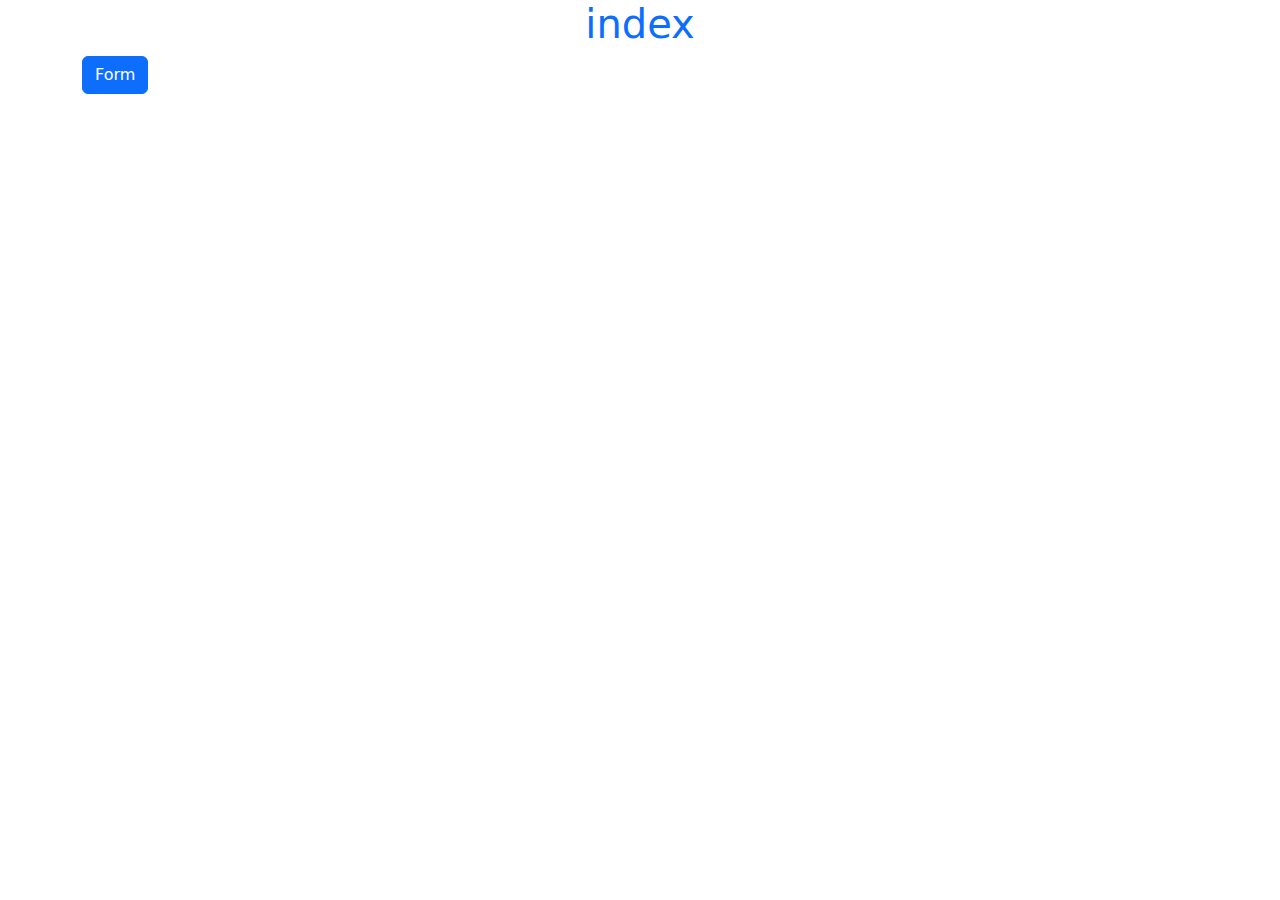
<file: src/main/resources/templates/index.html>
<!doctype html>
<html xmlns:th="http://www.thymeleaf.org">
<head>
  <title>Templates</title>
  <meta charset="utf-8">
  <meta name="viewport" content="width=device-width, initial-scale=1, shrink-to-fit=no">
  <link rel="stylesheet" href="https://cdn.jsdelivr.net/npm/bootstrap@5.0.2/dist/css/bootstrap.min.css">
</head>
<body class="container">
<!--start codes-->

<h1 class="text-center text-primary">index</h1>
<a href="form_post/formvalidation" class="btn btn-primary">Form</a>


<!--ends codes-->
<script src="https://cdn.jsdelivr.net/npm/@popperjs/core@2.9.2/dist/umd/popper.min.js"></script>
<script src=" https://cdn.jsdelivr.net/npm/bootstrap@5.0.2/dist/js/bootstrap.min.js"></script>
</body>
</html>
</file>
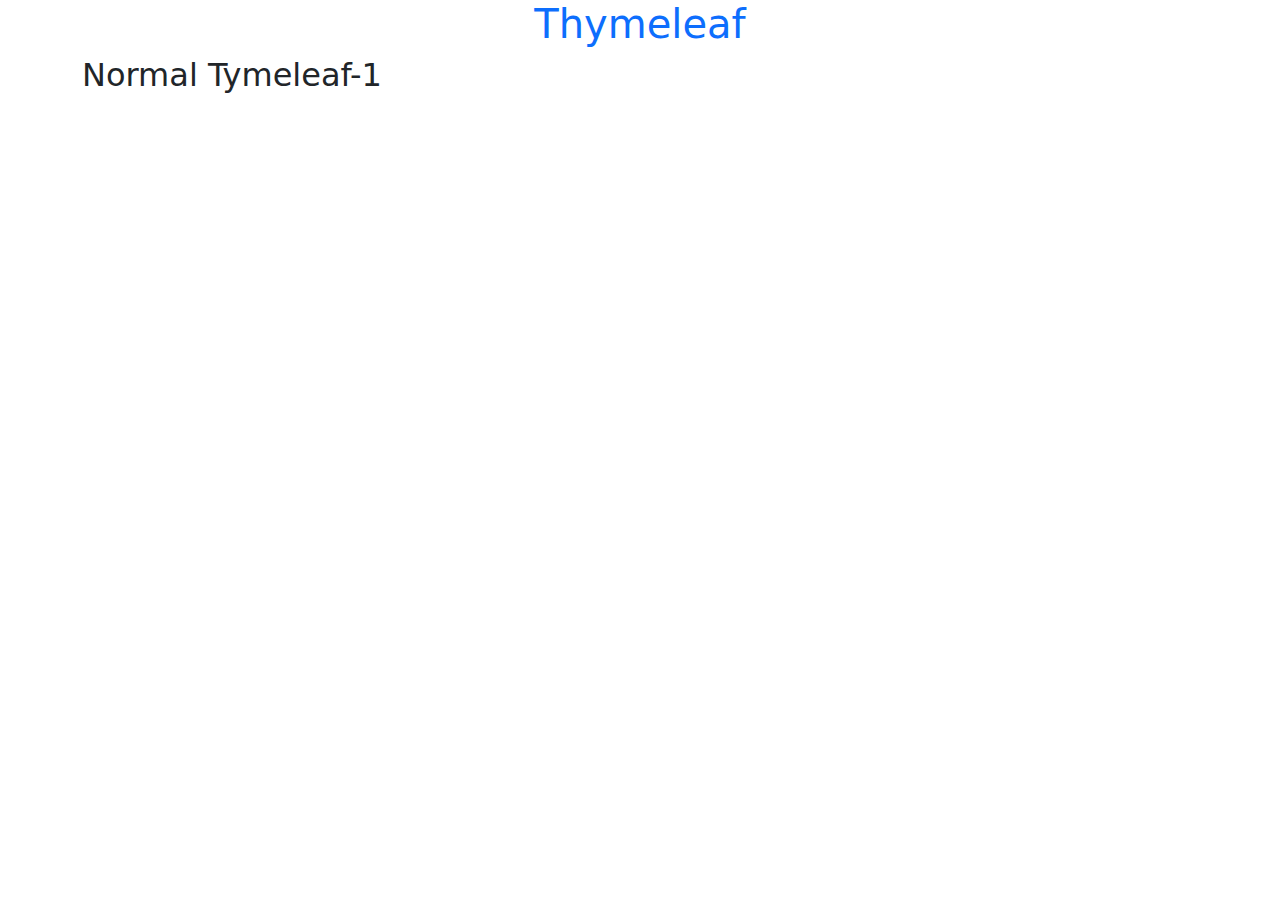
<file: src/main/resources/templates/templates.html>
<!doctype html>
<html xmlns:th="http://www.thymeleaf.org">
<head>
    <title>Templates</title>
    <meta charset="utf-8">
    <meta name="viewport" content="width=device-width, initial-scale=1, shrink-to-fit=no">
    <link rel="stylesheet" href="https://cdn.jsdelivr.net/npm/bootstrap@5.0.2/dist/css/bootstrap.min.css">
</head>
<body class="container">
<!--start codes-->

<h1 class="text-center text-primary">Thymeleaf</h1>
<h2> Normal Tymeleaf-1</h2>
<h2 th:text="'Normal Tymeleaf-1'" > </h2>

<!--ends codes-->
<script src="https://cdn.jsdelivr.net/npm/@popperjs/core@2.9.2/dist/umd/popper.min.js"></script>
<script src=" https://cdn.jsdelivr.net/npm/bootstrap@5.0.2/dist/js/bootstrap.min.js"></script>
</body>
</html>
</file>
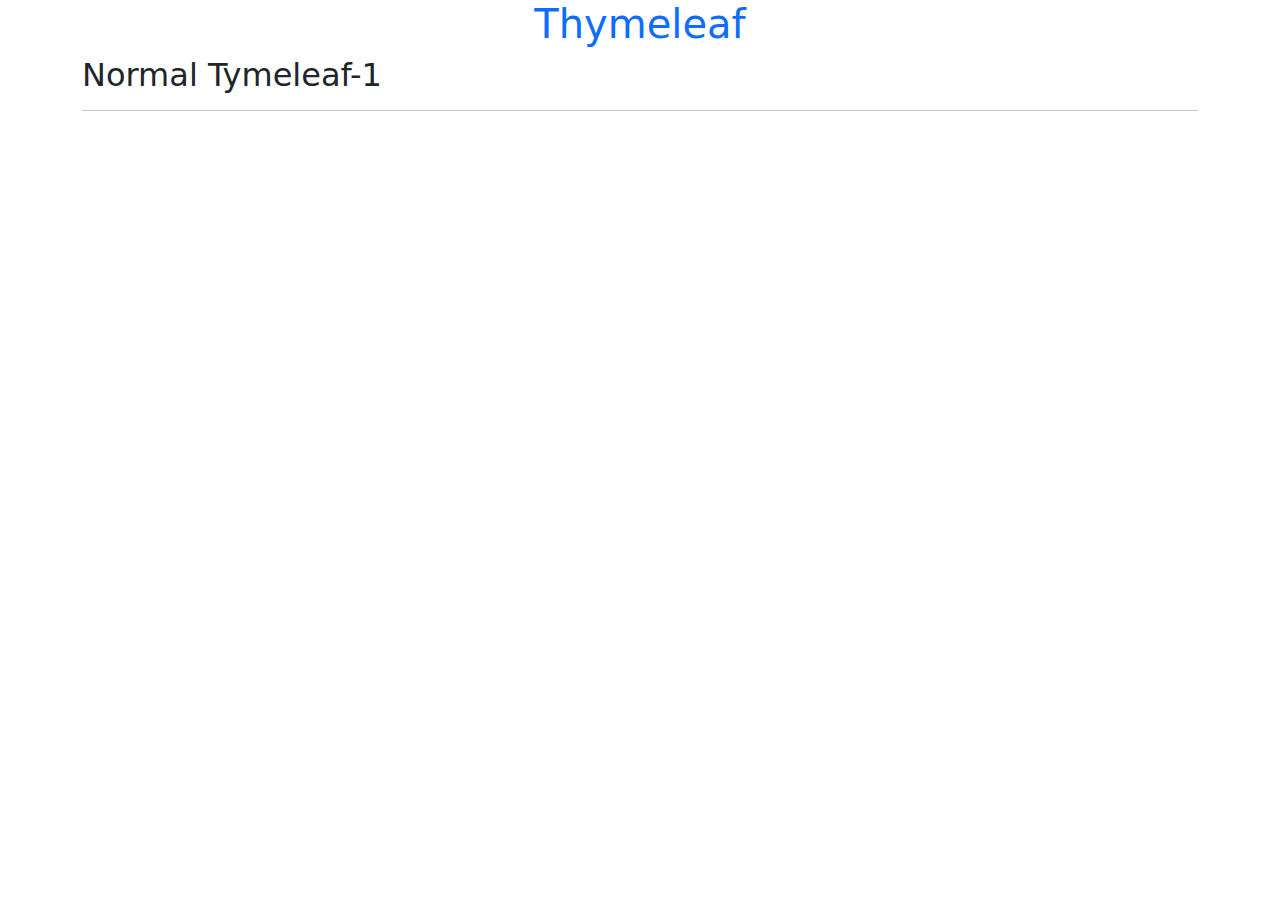
<file: src/main/resources/templates/thymeleaf1.html>
<!doctype html>
<html xmlns:th="http://www.thymeleaf.org">
<head>
    <title>Templates</title>
    <meta charset="utf-8">
    <meta name="viewport" content="width=device-width, initial-scale=1, shrink-to-fit=no">
    <link rel="stylesheet" href="https://cdn.jsdelivr.net/npm/bootstrap@5.0.2/dist/css/bootstrap.min.css">
    <link rel="stylesheet" th:href="@{/css/style.css}">
</head>
<body class="container">
<!--start codes-->

<h1 class="text-center text-primary">Thymeleaf</h1>
<h2> Normal Tymeleaf-1</h2>
<h2 th:text="'thymeleaf Tymeleaf-1'" > </h2>
<hr>
<p th:text="${key_model1}"></p>
<p th:text="${key_model2}"></p>

<!--ends codes-->
<script src="https://cdn.jsdelivr.net/npm/@popperjs/core@2.9.2/dist/umd/popper.min.js"></script>
<script src=" https://cdn.jsdelivr.net/npm/bootstrap@5.0.2/dist/js/bootstrap.min.js"></script>
</body>
</html>
</file>
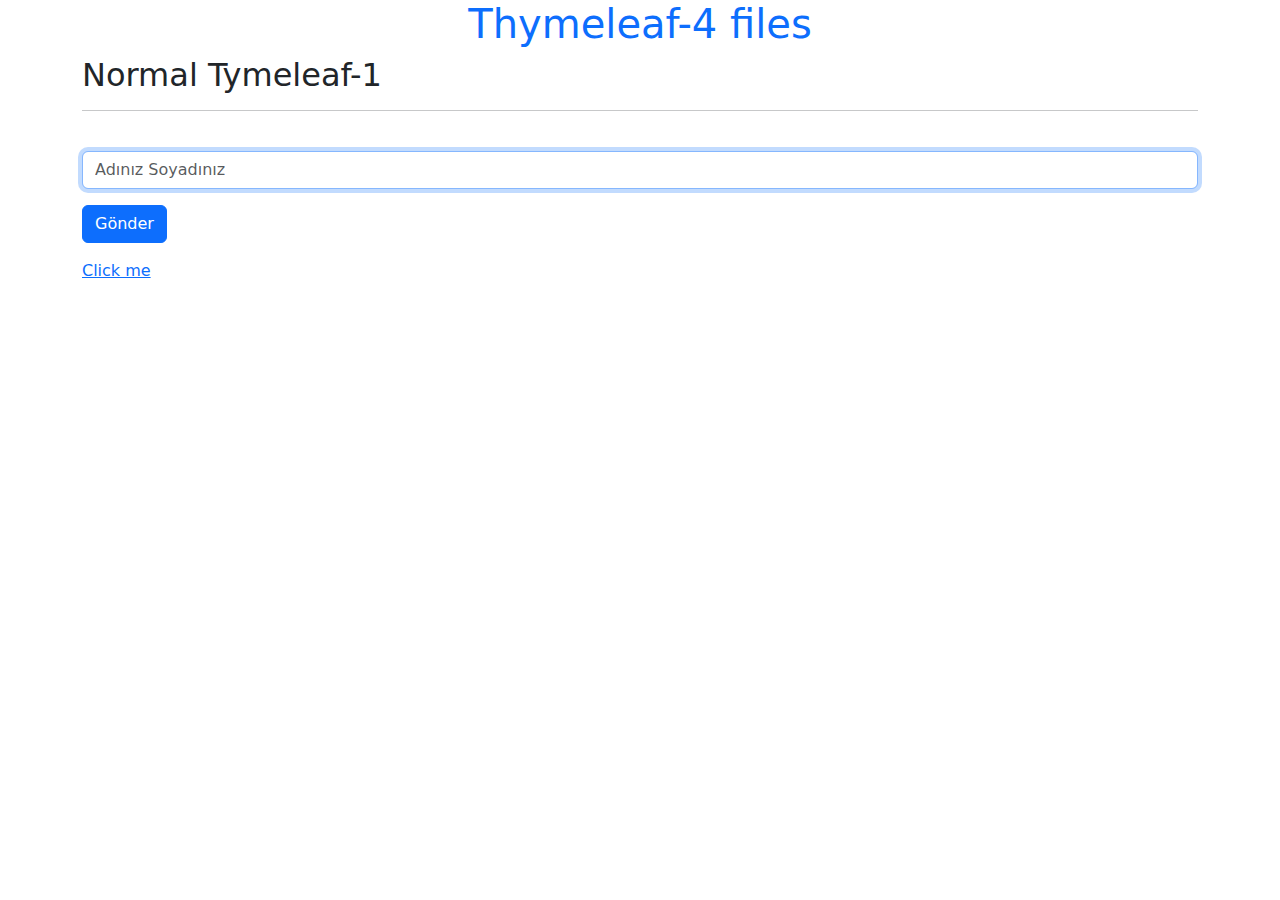
<file: src/main/resources/templates/thymeleaf4.html>
<!doctype html>
<html xmlns:th="http://www.thymeleaf.org">
<head>
    <title>Templates</title>
    <meta charset="utf-8">
    <meta name="viewport" content="width=device-width, initial-scale=1, shrink-to-fit=no">
    <link rel="stylesheet" href="https://cdn.jsdelivr.net/npm/bootstrap@5.0.2/dist/css/bootstrap.min.css">

</head>
<body class="container">
<!--start codes-->

<h1 class="text-center text-primary">Thymeleaf-4 files</h1>
<h2> Normal Tymeleaf-1</h2>
<h2 th:text="'thymeleaf Tymeleaf-1'" > </h2>
<hr>
<p th:text="${key_model1}"></p>
<form action="">
    <div class="form-group">
        <label th:text="#{nameandsurname}" for="name_surname"></label>
        <input type="text" class="form-control" placeholder="Adınız Soyadınız" name="name_surname" autofocus required >
        <button class="btn btn-primary mt-3">Gönder</button>
    </div>
</form>
<p th:text="${key_model2}"></p>

<a href="/thymeleaf2" class="thymeleaf3">Click me</a>

<!--ends codes-->
<script src="https://cdn.jsdelivr.net/npm/@popperjs/core@2.9.2/dist/umd/popper.min.js"></script>
<script src=" https://cdn.jsdelivr.net/npm/bootstrap@5.0.2/dist/js/bootstrap.min.js"></script>
</body>
</html>
</file>
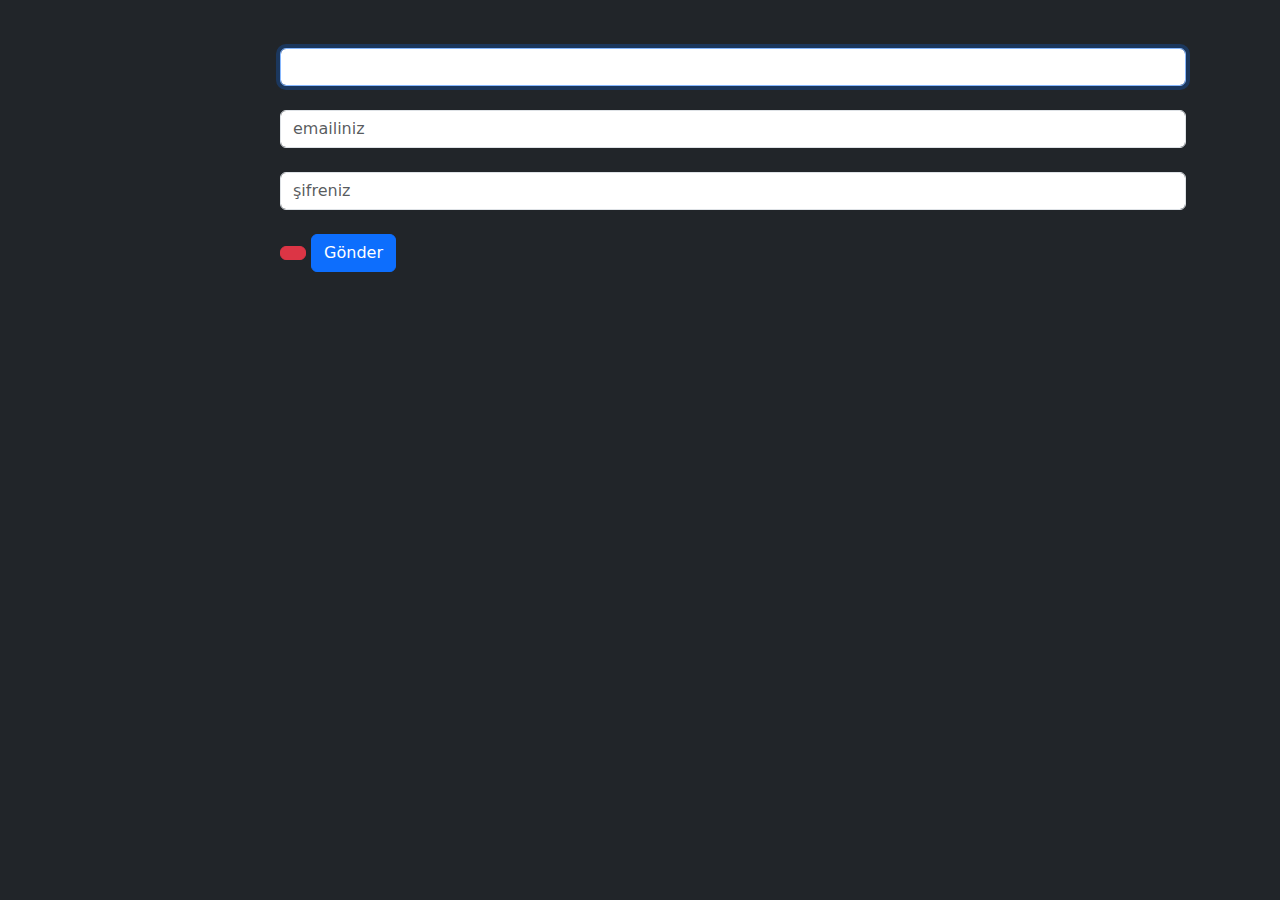
<file: src/main/resources/templates/form_post/formvalidation.html>
<!doctype html>
<html xmlns:th="http://www.thymeleaf.org">
<head>
    <title>Templates</title>
    <meta charset="utf-8">
    <meta name="viewport" content="width=device-width, initial-scale=1, shrink-to-fit=no">
    <link rel="stylesheet" href="https://cdn.jsdelivr.net/npm/bootstrap@5.0.2/dist/css/bootstrap.min.css">
</head>
<body class="container bg-dark text-white">
<!--start codes-->

<p th:text="#{register}" class="display-1 text-uppercase text-center text-primary bordered mt-5"></p>

<form  th:method="post" th:action="@{/form}"  th:object="${cv_teacher}">
    <div class="container">
        <div class="row">

            <div class="col-md-2 mb-2">
                <label th:text="#{nameandsurname}" for="namesurname"></label>
            </div>
            <div class="col-md-10 mb-2">
                <input th:field="*{teacherNameSurname}" type="text" class="form-control" id="namesurname" name="namesurname" autofocus >
                <p class="text-danger" th:if="${#fields.hasErrors('teacherNameSurname')}" th:errors="*{teacherNameSurname}" ></p>
            </div>

            <div class="col-md-2 mb-2">
                <label th:text="#{email}" for="email"></label>
            </div>
            <div class="col-md-10 mb-2">
                <input th:field="*{teacherEmail}" type="text" class="form-control" placeholder="emailiniz" id="email" name="email">
                <p  class="text-danger" th:if="${#fields.hasErrors('teacherEmail')}"  th:errors="*{teacherEmail}" ></p>
            </div>

            <div  class="col-md-2 mb-2">
                <label th:text="#{password}" for="password"></label>
            </div>
            <div class="col-md-10 mb-2">
                <input th:field="*{teacherPassword}" type="password" class="form-control" placeholder="şifreniz" id="password" name="password">
                <p  class="text-danger" th:if="${#fields.hasErrors('teacherPassword')}"  th:errors="*{teacherPassword}" ></p>
            </div>

            <div  class="col-md-2 mb-2">
            </div>
            <div class="col-md-10 mb-2">
                <button th:text="#{clear}" type="reset" class="btn  btn-danger"> </button>
                <button th:text="#{submit}" type="submit" class="btn  btn-primary">Gönder</button>
            </div>
        </div>
    </div>
</form>


<!--ends codes-->
<script src="https://cdn.jsdelivr.net/npm/@popperjs/core@2.9.2/dist/umd/popper.min.js"></script>
<script src=" https://cdn.jsdelivr.net/npm/bootstrap@5.0.2/dist/js/bootstrap.min.js"></script>
</body>
</html>
</file>
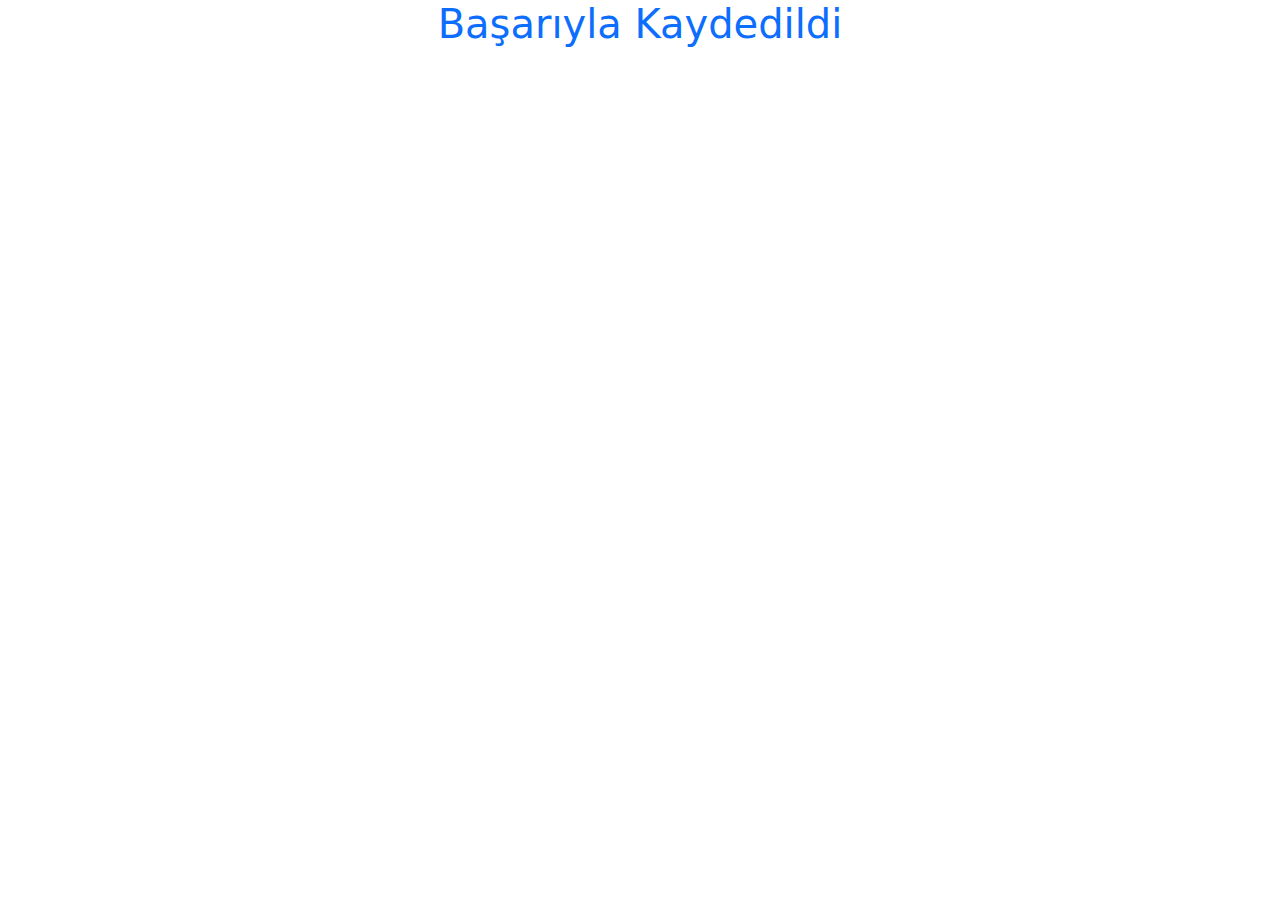
<file: src/main/resources/templates/form_post/success.html>
<!doctype html>
<html xmlns:th="http://www.thymeleaf.org">
<head>
    <title>Templates</title>
    <meta charset="utf-8">
    <meta name="viewport" content="width=device-width, initial-scale=1, shrink-to-fit=no">
    <link rel="stylesheet" href="https://cdn.jsdelivr.net/npm/bootstrap@5.0.2/dist/css/bootstrap.min.css">
</head>
<body class="container">
<!--start codes-->

<h1 class="text-center text-primary">Başarıyla Kaydedildi</h1>


<!--ends codes-->
<script src="https://cdn.jsdelivr.net/npm/@popperjs/core@2.9.2/dist/umd/popper.min.js"></script>
<script src=" https://cdn.jsdelivr.net/npm/bootstrap@5.0.2/dist/js/bootstrap.min.js"></script>
</body>
</html>
</file>
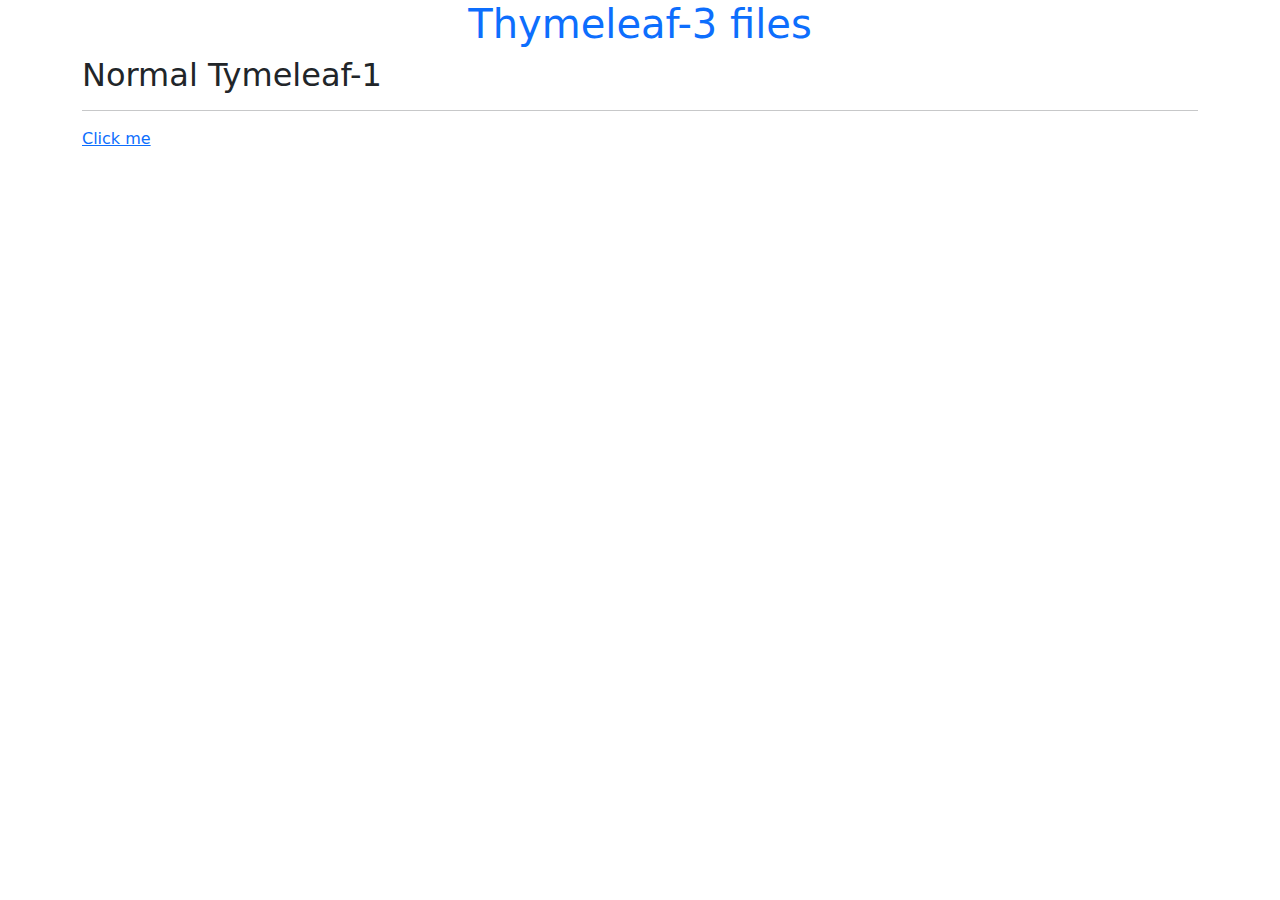
<file: src/main/resources/templates/thymeleaf_file/thymeleaf3.html>
<!doctype html>
<html xmlns:th="http://www.thymeleaf.org">
<head>
    <title>Templates</title>
    <meta charset="utf-8">
    <meta name="viewport" content="width=device-width, initial-scale=1, shrink-to-fit=no">
    <link rel="stylesheet" href="https://cdn.jsdelivr.net/npm/bootstrap@5.0.2/dist/css/bootstrap.min.css">

</head>
<body class="container">
<!--start codes-->

<h1 class="text-center text-primary">Thymeleaf-3 files</h1>
<h2> Normal Tymeleaf-1</h2>
<h2 th:text="'thymeleaf Tymeleaf-1'" > </h2>
<hr>
<p th:text="${key_model1}"></p>
<p th:text="${key_model2}"></p>

<a href="/thymeleaf2" class="thymeleaf3">Click me</a>

<!--ends codes-->
<script src="https://cdn.jsdelivr.net/npm/@popperjs/core@2.9.2/dist/umd/popper.min.js"></script>
<script src=" https://cdn.jsdelivr.net/npm/bootstrap@5.0.2/dist/js/bootstrap.min.js"></script>
</body>
</html>
</file>
